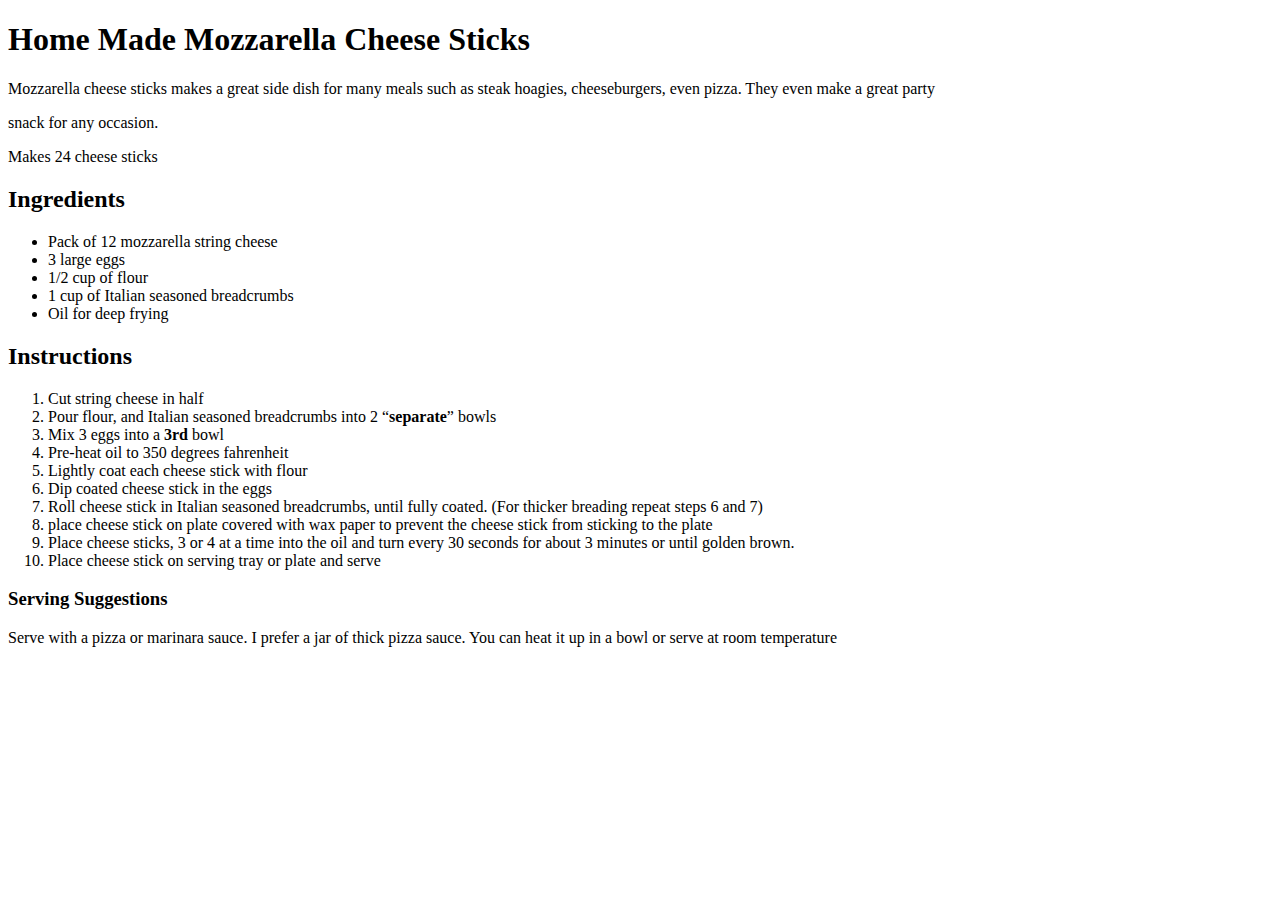
<file: cheese_stick recipe.html>
<!DOCTYPE html>
<html lang="en">
	<head>
		<meta charset="utf-8" />
		<title>My Secret Recipes</title>
	</head>
	<body>
		<h1>Home Made Mozzarella Cheese Sticks</h1>
		<p>Mozzarella cheese sticks makes a great side dish for many meals such as steak hoagies, cheeseburgers, even pizza. They even make a great party</p>
		<p>snack for any occasion.</p>
		
		<p>Makes 24 cheese sticks</p>
		
		<h2>Ingredients</h2>
			<ul>
				<li>Pack of 12 mozzarella string cheese</li>
				<li>3 large eggs</li>
				<li>1/2 cup of flour</li>
				<li>1 cup of Italian seasoned breadcrumbs</li>
				<li>Oil for deep frying</li>
			</ul>
		<h2>Instructions</h2>
			<ol>				
				<li>Cut string cheese in half</li>
				<li>Pour flour, and Italian seasoned breadcrumbs into 2 <q><strong>separate</strong></q> bowls</li>
				<li>Mix 3 eggs into a <strong>3rd</strong> bowl</li>
				<li>Pre-heat oil to 350 degrees fahrenheit</li>
				<li>Lightly coat each cheese stick with flour</li>
				<li>Dip coated cheese stick in the eggs</li>
				<li>Roll cheese stick in Italian seasoned breadcrumbs, until fully coated. (For thicker breading repeat steps 6 and 7)</li>
				<li>place cheese stick on plate covered with wax paper to prevent the cheese stick from sticking to the plate
				<li>Place cheese sticks, 3 or 4 at a time into the oil and turn every 30 seconds for about 3 minutes or until golden brown.</li>
				<li>Place cheese stick on serving tray or plate and serve</li>
			</ol>
		
		<h3>Serving Suggestions</h3>
		
		<p>Serve with a pizza or marinara sauce. I prefer a jar of thick pizza sauce. You can heat it up in a bowl or serve at room temperature<p>
				
	</body>
</html>
</file>
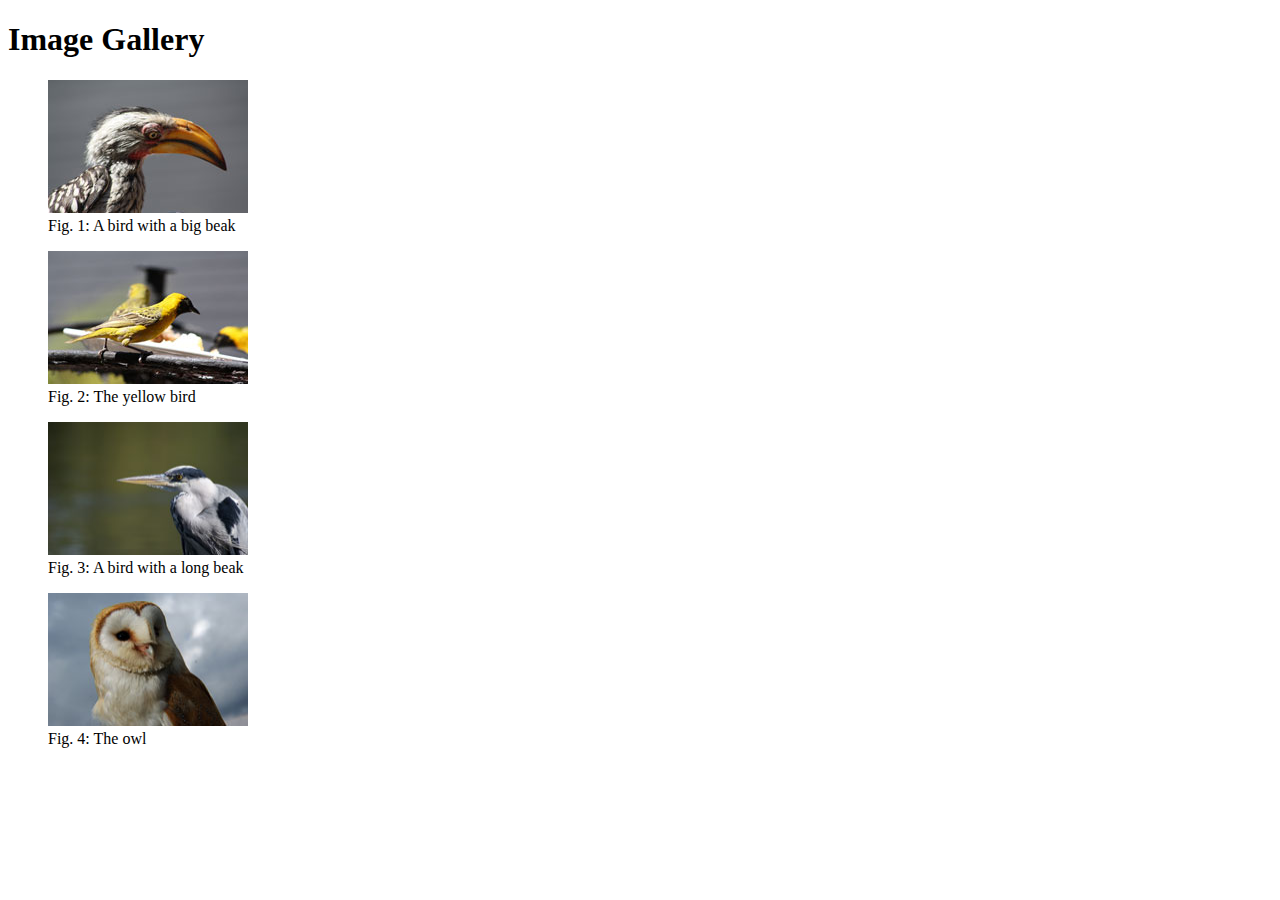
<file: Gallery.html>
<!DOCTYPE html>
<html lang="en">
	<head>
		<meta charset="utf-8" />
		<title>Image Gallery</title>
	</head>
	<body>
		<h1>Image Gallery</h1>
			<figure>
				<a href= "images/bird1.jpg">
				<img src="images/tn-bird1.jpg" alt="tn-bird1"
				width= "200" height= "133">
				</a>
				<figcaption>Fig. 1: A bird with a big beak</figcaption>			
			</figure>
			<figure>
				<a href= "images/bird2.jpg">
				<img src="images/tn-bird2.jpg" alt="tn-bird2"
				width= "200" height= "133">
				</a>
				<figcaption>Fig. 2: The yellow bird</figcaption>			
			</figure>
			<figure>
				<a href= "images/bird3.jpg">
				<img src="images/tn-bird3.jpg" alt="tn-bird3"
				width= "200" height= "133">
				</a>
				<figcaption>Fig. 3: A bird with a long beak</figcaption>			
			</figure><figure>
				<a href= "images/bird4.jpg">
				<img src="images/tn-bird4.jpg" alt="tn-bird4"
				width= "200" height= "133">
				</a>
				<figcaption>Fig. 4: The owl</figcaption>			
			</figure>

	
	</body>
</html>
</file>
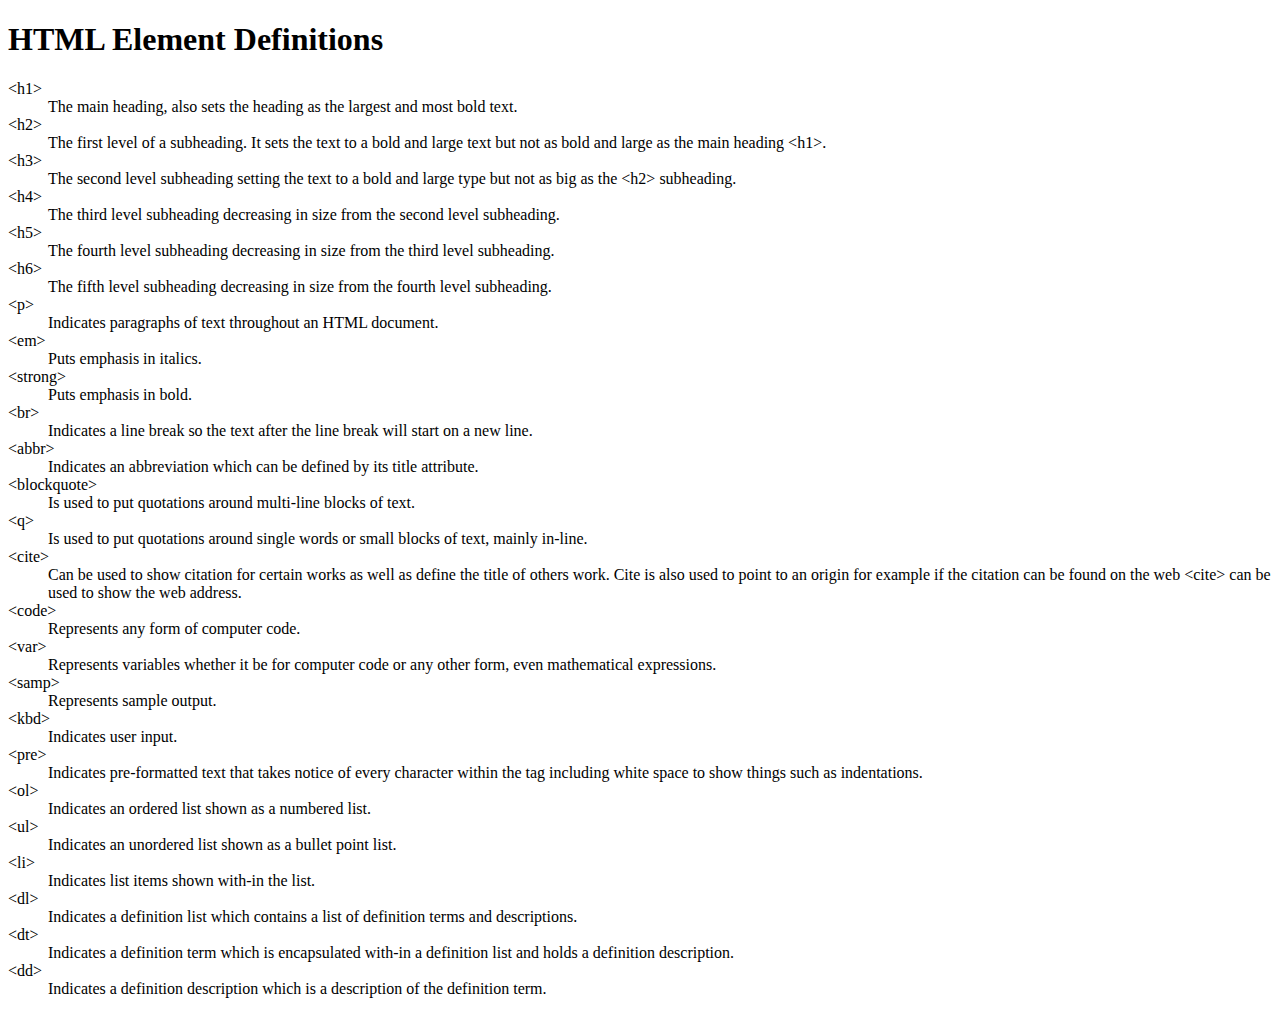
<file: HTML Element Definitions.html>
<!DOCTYPE html>
<html lang="en">
	<head>
		<meta charset="utf-8" />
		<title>HTML Element Definitions</title>
	</head>
	<body>
		<h1>HTML Element Definitions</h1>
		<dl>
			<dt>&lt;h1&gt;</dt>
				<dd>The main heading, also sets the heading as the largest and most bold text.</dd>
			<dt>&lt;h2&gt;</dt>
				<dd>The first level of a subheading. It sets the text to a bold and large text but not as bold and large as the main heading &lt;h1&gt;.</dd>
			<dt>&lt;h3&gt;</dt>
				<dd>The second level subheading setting the text to a bold and large type but not as big as the &lt;h2&gt; subheading.</dd>
			<dt>&lt;h4&gt;</dt>
				<dd>The third level subheading decreasing in size from the second level subheading.</dd>
			<dt>&lt;h5&gt;</dt>
				<dd>The fourth level subheading decreasing in size from the third level subheading.</dd>
			<dt>&lt;h6&gt;</dt>
				<dd>The fifth level subheading decreasing in size from the fourth level subheading.</dd>
			<dt>&lt;p&gt;</dt>
				<dd>Indicates paragraphs of text throughout an HTML document.</dd>
			<dt>&lt;em&gt;</dt>
				<dd>Puts emphasis in italics.</dd>
			<dt>&lt;strong&gt;</dt>	
				<dd>Puts emphasis in bold.</dd>
			<dt>&lt;br&gt;</dt>
				<dd>Indicates a line break so the text after the line break will start on a new line.</dd>
			<dt>&lt;abbr&gt;</dt>
				<dd>Indicates an abbreviation which can be defined by its title attribute. </dd>
			<dt>&lt;blockquote&gt;</dt>
				<dd>Is used to put quotations around multi-line blocks of text.</dd>
			<dt>&lt;q&gt;</dt>
				<dd>Is used to put quotations around single words or small blocks of text, mainly in-line. </dd>
			<dt>&lt;cite&gt;</dt>
				<dd>Can be used to show citation for certain works as well as define the title of others work. Cite is also used to point to an origin for example if the citation can be found on the web &lt;cite&gt; can be used to show the web address.</dd>
			<dt>&lt;code&gt;</dt>
				<dd>Represents any form of computer code.</dd>
			<dt>&lt;var&gt;</dt>
				<dd>Represents variables whether it be for computer code or any other form, even mathematical expressions.</dd>
			<dt>&lt;samp&gt;</dt>
				<dd>Represents sample output.</dd>
			<dt>&lt;kbd&gt;</dt>
				<dd>Indicates user input.</dd>
			<dt>&lt;pre&gt;</dt>
				<dd>Indicates pre-formatted text that takes notice of every character within the tag including white space to show things such as indentations. </dd>
			<dt>&lt;ol&gt;</dt>
				<dd>Indicates an ordered list shown as a numbered list.</dd>
			<dt>&lt;ul&gt;</dt>
				<dd>Indicates an unordered list shown as a bullet point list.</dd>
			<dt>&lt;li&gt;</dt>
				<dd>Indicates list items shown with-in the list.</dd>
			<dt>&lt;dl&gt;</dt>
				<dd>Indicates a definition list which contains a list of definition terms and descriptions.</dd>			
			<dt>&lt;dt&gt;</dt>
				<dd>Indicates a definition term which is encapsulated with-in a definition list and holds a definition description.</dd>
			<dt>&lt;dd&gt;</dt>
				<dd>Indicates a definition description which is a description of the definition term.</dd>	
		</dl>
	</body>
</html>
</file>
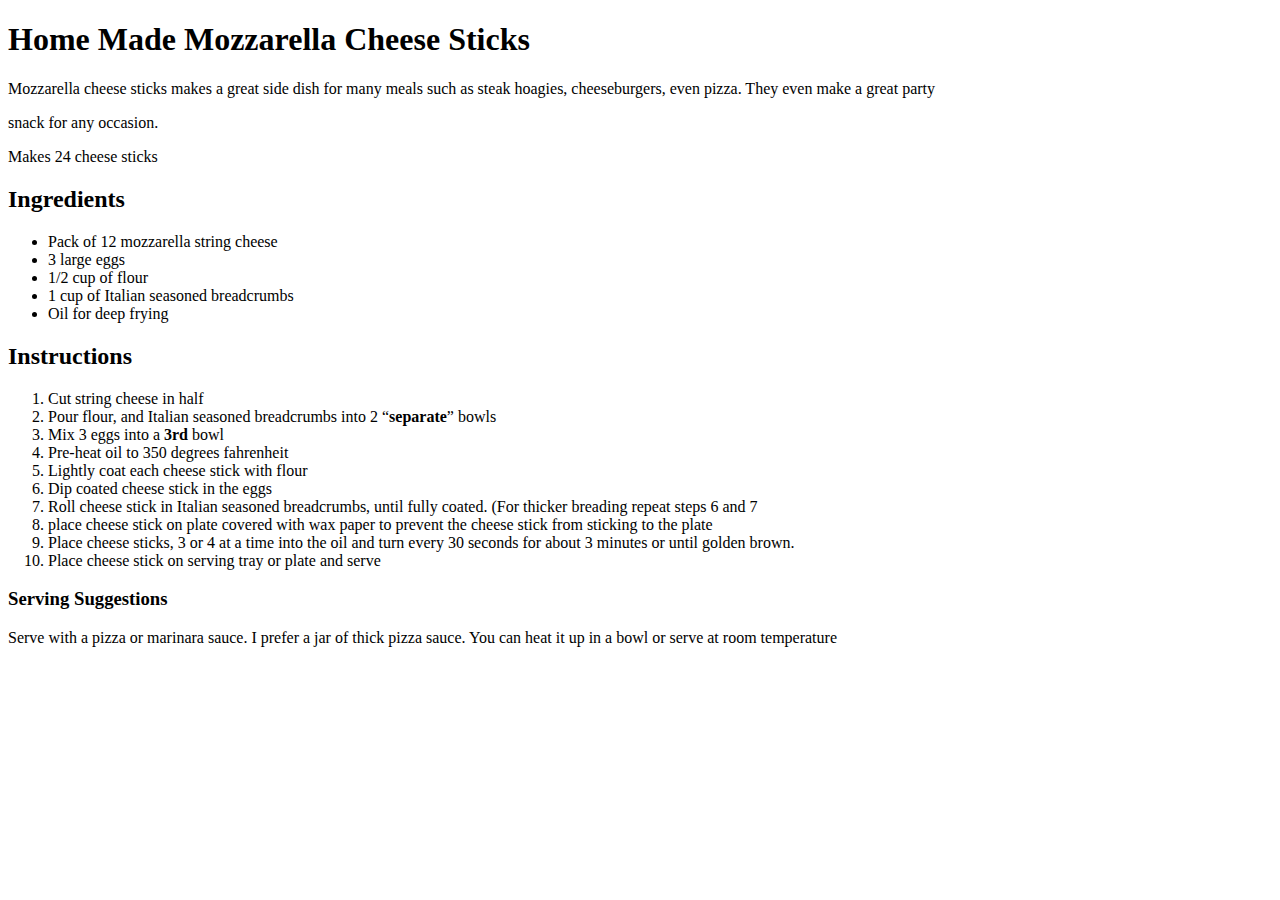
<file: recipe.html>
<!DOCTYPE html>
<html lang="en">
	<head>
		<meta charset="utf-8" />
		<title>My Secret Recipies</title>
	</head>
	<body>
		<h1>Home Made Mozzarella Cheese Sticks</h1>
		<p>Mozzarella cheese sticks makes a great side dish for many meals such as steak hoagies, cheeseburgers, even pizza. They even make a great party</p>
		<p>snack for any occasion.</p>
		
		<p>Makes 24 cheese sticks</p>
		
		<h2>Ingredients</h2>
			<ul>
				<li>Pack of 12 mozzarella string cheese</li>
				<li>3 large eggs</li>
				<li>1/2 cup of flour</li>
				<li>1 cup of Italian seasoned breadcrumbs</li>
				<li>Oil for deep frying</li>
			</ul>
		<h2>Instructions</h2>
			<ol>				
				<li>Cut string cheese in half</li>
				<li>Pour flour, and Italian seasoned breadcrumbs into 2 <q><strong>separate</strong></q> bowls</li>
				<li>Mix 3 eggs into a <strong>3rd</strong> bowl</li>
				<li>Pre-heat oil to 350 degrees fahrenheit</li>
				<li>Lightly coat each cheese stick with flour</li>
				<li>Dip coated cheese stick in the eggs</li>
				<li>Roll cheese stick in Italian seasoned breadcrumbs, until fully coated. (For thicker breading repeat steps 6 and 7</li>
				<li>place cheese stick on plate covered with wax paper to prevent the cheese stick from sticking to the plate
				<li>Place cheese sticks, 3 or 4 at a time into the oil and turn every 30 seconds for about 3 minutes or until golden brown.</li>
				<li>Place cheese stick on serving tray or plate and serve</li>
			</ol>
		
		<h3>Serving Suggestions</h3>
		
		<p>Serve with a pizza or marinara sauce. I prefer a jar of thick pizza sauce. You can heat it up in a bowl or serve at room temperature<p>
				
	</body>
</html>
</file>
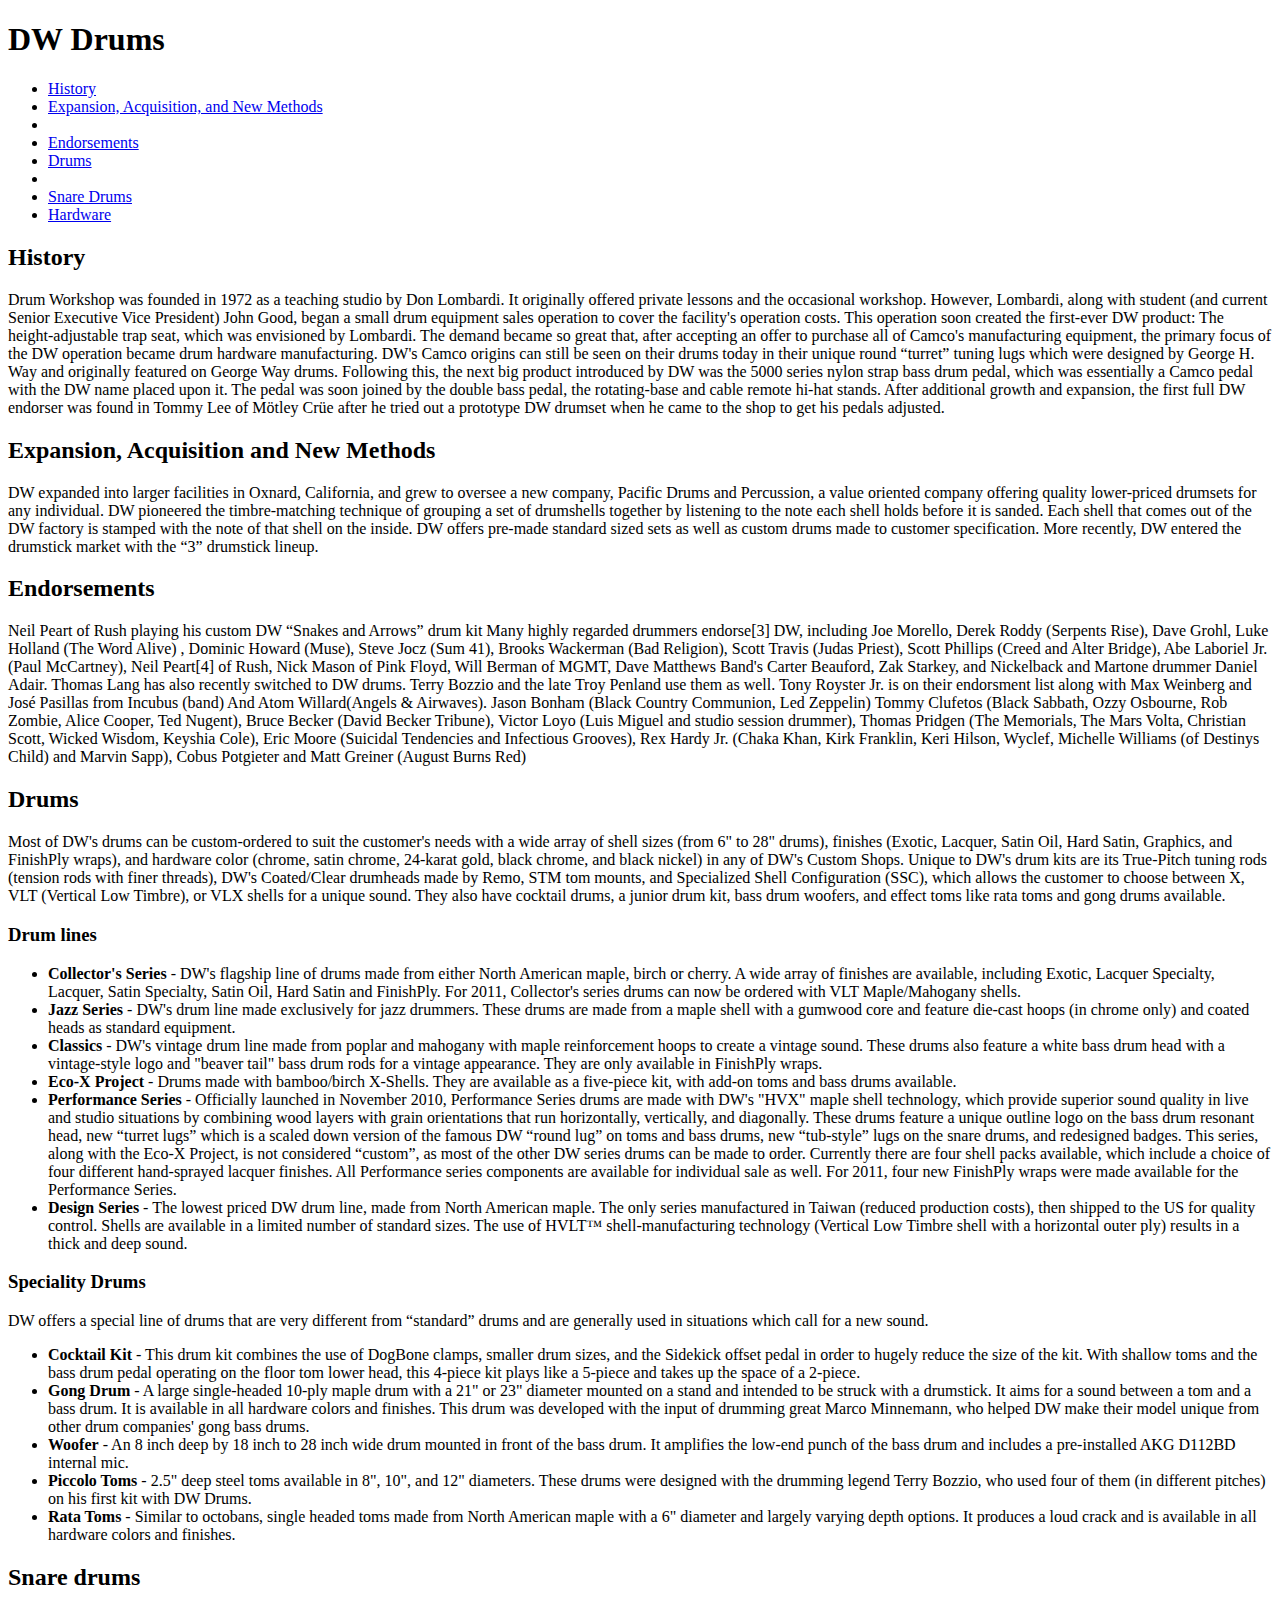
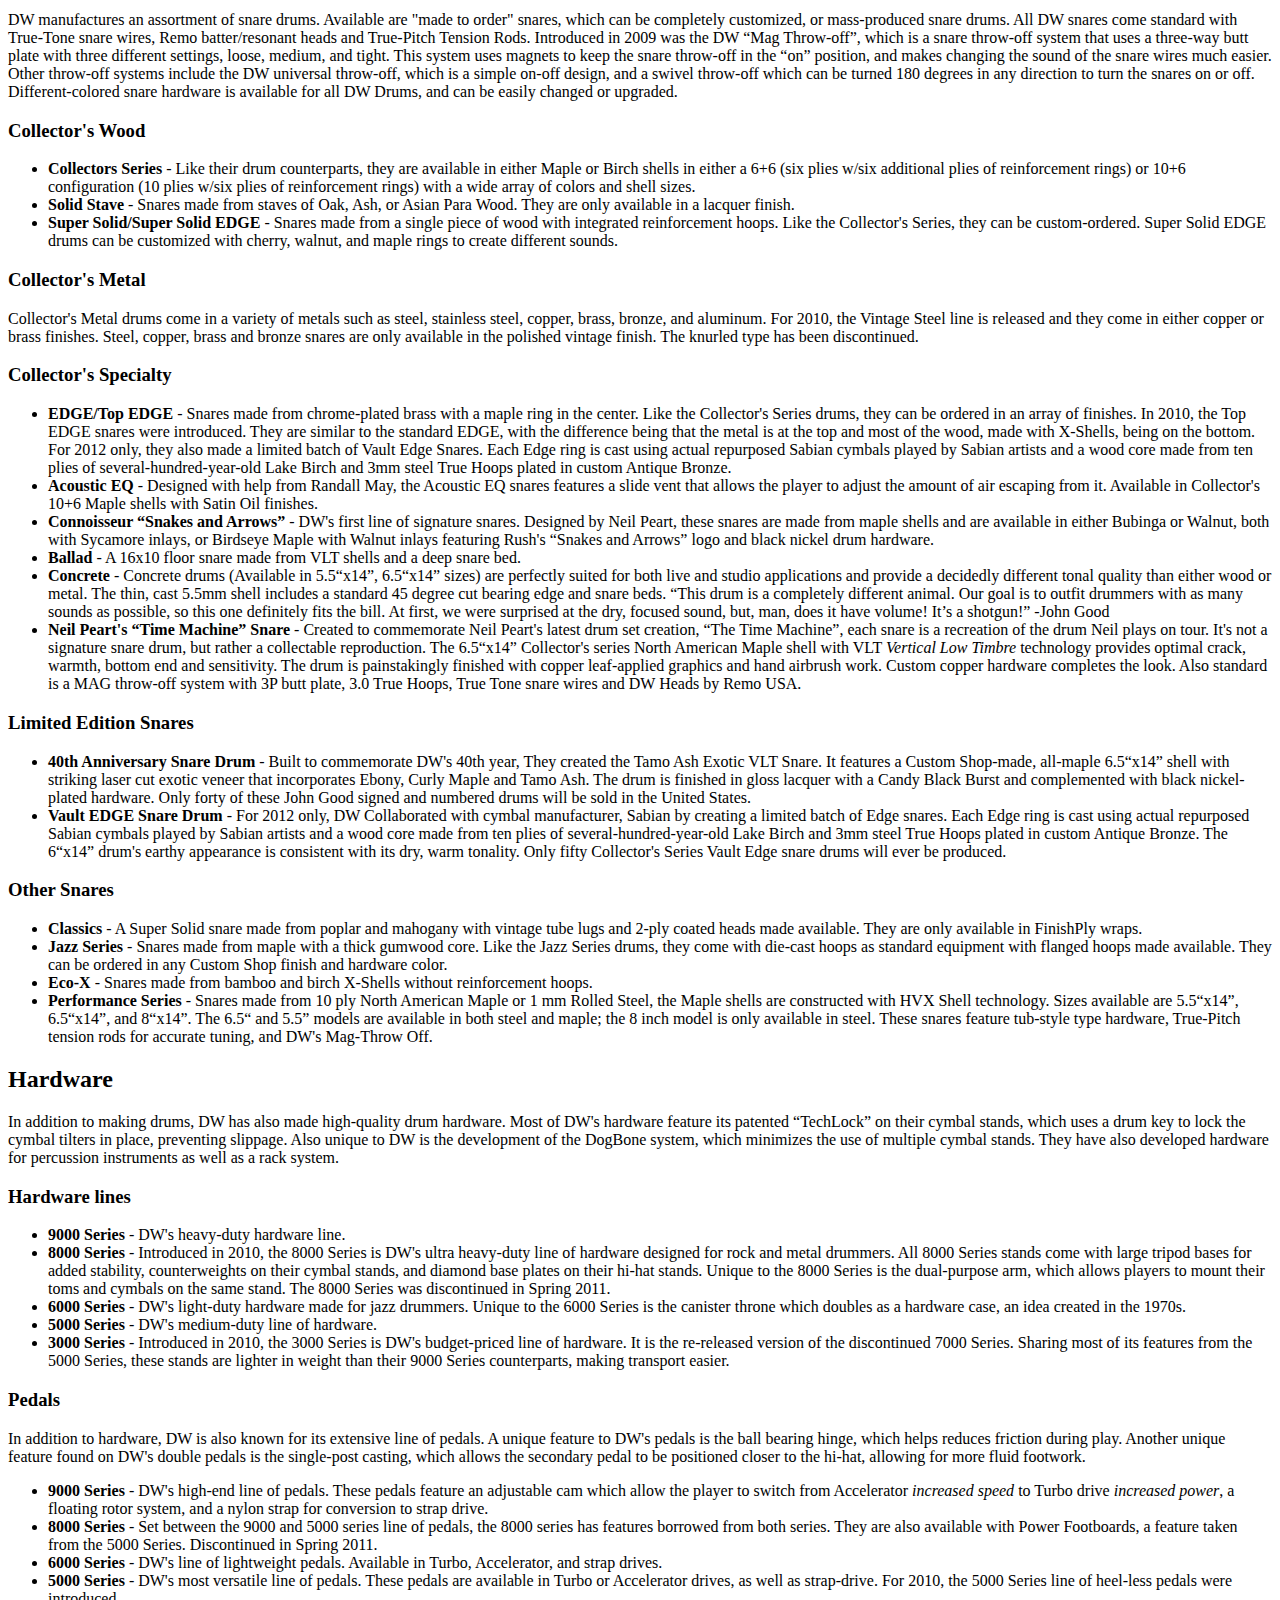
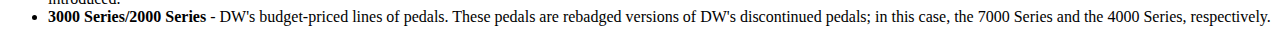
<file: Box-model/box-model.html>
<!DOCTYPE html>
<html lang="en">
	<head>
		<meta charset="utf-8" />
		<title>Dw Drums wikipedia info</title>
		<link rel="stylesheet" type="text/styles" href="CSS/styles.css">
		<link href='http://fonts.googleapis.com/css?family=Freckle+Face' rel='stylesheet' type='text/css'>
	</head>
	<body>
	
		<h1>DW Drums</h1>
		<div id = "nav">
		<ul>
			<li><a href="#History">History</a></li>
			<li><a href="#Expansion">Expansion, Acquisition, and New Methods</a><li>
			<li><a href="#Endorsements">Endorsements</a></li>
			<li><a href="#Drums">Drums</a><li>
			<li><a href= "#Snare">Snare Drums</a></li>
			<li><a href= "#Hardware">Hardware</a></li>
		</ul>
		</div>
		<div id = "History"><h2>History</h2>
			<p>Drum Workshop was founded in 1972 as a teaching studio by Don Lombardi. It originally offered private lessons and the occasional workshop. However, Lombardi, along with student (and current Senior Executive Vice President) John Good, began a small drum equipment sales operation to cover the facility's operation costs.

			This operation soon created the first-ever DW product: The height-adjustable trap seat, which was envisioned by Lombardi. The demand became so great that, after accepting an offer to purchase all of Camco's manufacturing equipment, the primary focus of the DW operation became drum hardware manufacturing. DW's Camco origins can still be seen on their drums today in their unique round <q>turret</q> tuning lugs which were designed by George H. Way and originally featured on George Way drums. Following this, the next big product introduced by DW was the 5000 series nylon strap bass drum pedal, which was essentially a Camco pedal with the DW name placed upon it. The pedal was soon joined by the double bass pedal, the rotating-base and cable remote hi-hat stands. After additional growth and expansion, the first full DW endorser was found in Tommy Lee of Mötley Crüe after he tried out a prototype DW drumset when he came to the shop to get his pedals adjusted.</p>
		</div>
		
		<div id = "Expansion"><h2>Expansion, Acquisition and New Methods</h2>
			<p>DW expanded into larger facilities in Oxnard, California, and grew to oversee a new company, Pacific Drums and Percussion, a value oriented company offering quality lower-priced drumsets for any individual.

			DW pioneered the timbre-matching technique of grouping a set of drumshells together by listening to the note each shell holds before it is sanded. Each shell that comes out of the DW factory is stamped with the note of that shell on the inside. DW offers pre-made standard sized sets as well as custom drums made to customer specification.

			More recently, DW entered the drumstick market with the <q>3</q> drumstick lineup.</p>
		</div>

		<div id = "Endorsements"><h2>Endorsements</h2>


			<p>Neil Peart of Rush playing his custom DW <q>Snakes and Arrows</q> drum kit
			Many highly regarded drummers endorse[3] DW, including Joe Morello, Derek Roddy (Serpents Rise), Dave Grohl, Luke Holland (The Word Alive) , Dominic Howard (Muse), Steve Jocz (Sum 41), Brooks Wackerman (Bad Religion), Scott Travis (Judas Priest), Scott Phillips (Creed and Alter Bridge), Abe Laboriel Jr. (Paul McCartney), Neil Peart[4] of Rush, Nick Mason of Pink Floyd, Will Berman of MGMT, Dave Matthews Band's Carter Beauford, Zak Starkey, and Nickelback and Martone drummer Daniel Adair. Thomas Lang has also recently switched to DW drums. Terry Bozzio and the late Troy Penland use them as well. Tony Royster Jr. is on their endorsment list along with Max Weinberg and José Pasillas from Incubus (band) And Atom Willard(Angels & Airwaves). Jason Bonham (Black Country Communion, Led Zeppelin) Tommy Clufetos (Black Sabbath, Ozzy Osbourne, Rob Zombie, Alice Cooper, Ted Nugent), Bruce Becker (David Becker Tribune), Victor Loyo (Luis Miguel and studio session drummer), Thomas Pridgen (The Memorials, The Mars Volta, Christian Scott, Wicked Wisdom, Keyshia Cole), Eric Moore (Suicidal Tendencies and Infectious Grooves), Rex Hardy Jr. (Chaka Khan, Kirk Franklin, Keri Hilson, Wyclef, Michelle Williams (of Destinys Child) and Marvin Sapp), Cobus Potgieter and Matt Greiner (August Burns Red)</p><div class="glow"></div></div>

		<div id = "Drums"><h2>Drums</h2>
			<p>Most of DW's drums can be custom-ordered to suit the customer's needs with a wide array of shell sizes (from 6" to 28" drums), finishes (Exotic, Lacquer, Satin Oil, Hard Satin, Graphics, and FinishPly wraps), and hardware color (chrome, satin chrome, 24-karat gold, black chrome, and black nickel) in any of DW's Custom Shops. Unique to DW's drum kits are its True-Pitch tuning rods (tension rods with finer threads), DW's Coated/Clear drumheads made by Remo, STM tom mounts, and Specialized Shell Configuration (SSC), which allows the customer to choose between X, VLT (Vertical Low Timbre), or VLX shells for a unique sound. They also have cocktail drums, a junior drum kit, bass drum woofers, and effect toms like rata toms and gong drums available.</p>

			<h3><strong>Drum lines</strong></h3>
				<ul>
					<li><strong>Collector's Series</strong> - DW's flagship line of drums made from either North American maple, birch or cherry. A wide array of finishes are available, including Exotic, Lacquer Specialty, Lacquer, Satin Specialty, Satin Oil, Hard Satin and FinishPly. For 2011, Collector's series drums can now be ordered with VLT Maple/Mahogany shells.</li>
					<li><strong>Jazz Series</strong> - DW's drum line made exclusively for jazz drummers. These drums are made from a maple shell with a gumwood core and feature die-cast hoops (in chrome only) and coated heads as standard equipment.</li>
					<li><strong>Classics</strong> - DW's vintage drum line made from poplar and mahogany with maple reinforcement hoops to create a vintage sound. These drums also feature a white bass drum head with a vintage-style logo and "beaver tail" bass drum rods for a vintage appearance. They are only available in FinishPly wraps.</li>
					<li><strong>Eco-X Project</strong> - Drums made with bamboo/birch X-Shells. They are available as a five-piece kit, with add-on toms and bass drums available.</li>
					<li><strong>Performance Series</strong> - Officially launched in November 2010, Performance Series drums are made with DW's "HVX" maple shell technology, which provide superior sound quality in live and studio situations by combining wood layers with grain orientations that run horizontally, vertically, and diagonally. These drums feature a unique outline logo on the bass drum resonant head, new <q>turret lugs</q> which is a scaled down version of the famous DW <q>round lug</q> on toms and bass drums, new <q>tub-style</q> lugs on the snare drums, and redesigned badges. This series, along with the Eco-X Project, is not considered <q>custom</q>, as most of the other DW series drums can be made to order. Currently there are four shell packs available, which include a choice of four different hand-sprayed lacquer finishes. All Performance series components are available for individual sale as well. For 2011, four new FinishPly wraps were made available for the Performance Series.</li>
					<li><strong>Design Series</strong> - The lowest priced DW drum line, made from North American maple. The only series manufactured in Taiwan (reduced production costs), then shipped to the US for quality control. Shells are available in a limited number of standard sizes. The use of HVLT™ shell-manufacturing technology (Vertical Low Timbre shell with a horizontal outer ply) results in a thick and deep sound.</li>
				</ul>
			<h3><strong>Speciality Drums</strong></h3>
				<p>DW offers a special line of drums that are very different from <q>standard</q> drums and are generally used in situations which call for a new sound.</p>

				<ul>
					<li><strong>Cocktail Kit</strong> - This drum kit combines the use of DogBone clamps, smaller drum sizes, and the Sidekick offset pedal in order to hugely reduce the size of the kit. With shallow toms and the bass drum pedal operating on the floor tom lower head, this 4-piece kit plays like a 5-piece and takes up the space of a 2-piece.</li>
					<li><strong>Gong Drum</strong> - A large single-headed 10-ply maple drum with a 21" or 23" diameter mounted on a stand and intended to be struck with a drumstick. It aims for a sound between a tom and a bass drum. It is available in all hardware colors and finishes. This drum was developed with the input of drumming great Marco Minnemann, who helped DW make their model unique from other drum companies' gong bass drums.</li>
					<li><strong>Woofer</strong> - An 8 inch deep by 18 inch to 28 inch wide drum mounted in front of the bass drum. It amplifies the low-end punch of the bass drum and includes a pre-installed AKG D112BD internal mic.</li>
					<li><strong>Piccolo Toms</strong> - 2.5" deep steel toms available in 8", 10", and 12" diameters. These drums were designed with the drumming legend Terry Bozzio, who used four of them (in different pitches) on his first kit with DW Drums.</li>
					<li><strong>Rata Toms</strong> - Similar to octobans, single headed toms made from North American maple with a 6" diameter and largely varying depth options. It produces a loud crack and is available in all hardware colors and finishes.</li>
				</ul>
		</div>
		<div id = "Snare"><h2>Snare drums</h2>
			<p>DW manufactures an assortment of snare drums. Available are "made to order" snares, which can be completely customized, or mass-produced snare drums. All DW snares come standard with True-Tone snare wires, Remo batter/resonant heads and True-Pitch Tension Rods. Introduced in 2009 was the DW <q>Mag Throw-off</q>, which is a snare throw-off system that uses a three-way butt plate with three different settings, loose, medium, and tight. This system uses magnets to keep the snare throw-off in the <q>on</q> position, and makes changing the sound of the snare wires much easier. Other throw-off systems include the DW universal throw-off, which is a simple on-off design, and a swivel throw-off which can be turned 180 degrees in any direction to turn the snares on or off. Different-colored snare hardware is available for all DW Drums, and can be easily changed or upgraded.</p>

			<h3><strong>Collector's Wood</strong></h3>
				<ul>
					<li><strong>Collectors Series</strong> - Like their drum counterparts, they are available in either Maple or Birch shells in either a 6+6 (six plies w/six additional plies of reinforcement rings) or 10+6 configuration (10 plies w/six plies of reinforcement rings) with a wide array of colors and shell sizes.</li>
					<li><strong>Solid Stave</strong> - Snares made from staves of Oak, Ash, or Asian Para Wood. They are only available in a lacquer finish.</li>
					<li><strong>Super Solid/Super Solid EDGE</strong> - Snares made from a single piece of wood with integrated reinforcement hoops. Like the Collector's Series, they can be custom-ordered. Super Solid EDGE drums can be customized with cherry, walnut, and maple rings to create different sounds.</li>
				</ul>
			<h3><strong>Collector's Metal</strong></h3>
				<p>Collector's Metal drums come in a variety of metals such as steel, stainless steel, copper, brass, bronze, and aluminum. For 2010, the Vintage Steel line is released and they come in either copper or brass finishes. Steel, copper, brass and bronze snares are only available in the polished vintage finish. The knurled type has been discontinued.</p>
		
			<h3><strong>Collector's Specialty</strong></h3>
				<ul>
					<li><strong>EDGE/Top EDGE</strong> - Snares made from chrome-plated brass with a maple ring in the center. Like the Collector's Series drums, they can be ordered in an array of finishes. In 2010, the Top EDGE snares were introduced. They are similar to the standard EDGE, with the difference being that the metal is at the top and most of the wood, made with X-Shells, being on the bottom. For 2012 only, they also made a limited batch of Vault Edge Snares. Each Edge ring is cast using actual repurposed Sabian cymbals played by Sabian artists and a wood core made from ten plies of several-hundred-year-old Lake Birch and 3mm steel True Hoops plated in custom Antique Bronze.</li>
					<li><strong>Acoustic EQ</strong> - Designed with help from Randall May, the Acoustic EQ snares features a slide vent that allows the player to adjust the amount of air escaping from it. Available in Collector's 10+6 Maple shells with Satin Oil finishes.</li>
					<li><strong>Connoisseur <q>Snakes and Arrows</q></strong> - DW's first line of signature snares. Designed by Neil Peart, these snares are made from maple shells and are available in either Bubinga or Walnut, both with Sycamore inlays, or Birdseye Maple with Walnut inlays featuring Rush's <q>Snakes and Arrows</q> logo and black nickel drum hardware.</li>
					<li><strong>Ballad</strong> - A 16x10 floor snare made from VLT shells and a deep snare bed.</li>
					<li><strong>Concrete</strong> - Concrete drums (Available in 5.5<q>x14</q>, 6.5<q>x14</q> sizes) are perfectly suited for both live and studio applications and provide a decidedly different tonal quality than either wood or metal. The thin, cast 5.5mm shell includes a standard 45 degree cut bearing edge and snare beds. <q>This drum is a completely different animal. Our goal is to outfit drummers with as many sounds as possible, so this one definitely fits the bill. At first, we were surprised at the dry, focused sound, but, man, does it have volume! It’s a shotgun!</q> -John Good</li>
					<li><strong>Neil Peart's <q>Time Machine</q> Snare</strong> - Created to commemorate Neil Peart's latest drum set creation, <q>The Time Machine</q>, each snare is a recreation of the drum Neil plays on tour.  It's not a signature snare drum, but rather a collectable reproduction.  The 6.5<q>x14</q> Collector's series North American Maple shell with VLT <em>Vertical Low Timbre</em> technology provides optimal crack, warmth, bottom end and sensitivity. The drum is painstakingly finished with copper leaf-applied graphics and hand airbrush work. Custom copper hardware completes the look. Also standard is a MAG throw-off system with 3P butt plate, 3.0 True Hoops, True Tone snare wires and DW Heads by Remo USA.</li>
				</ul>
				
			<h3><strong>Limited Edition Snares</strong></h3>
				<ul>
					<li><strong>40th Anniversary Snare Drum</strong> - Built to commemorate DW's 40th year, They created the Tamo Ash Exotic VLT Snare. It features a Custom Shop-made, all-maple 6.5<q>x14</q> shell with striking laser cut exotic veneer that incorporates Ebony, Curly Maple and Tamo Ash. The drum is finished in gloss lacquer with a Candy Black Burst and complemented with black nickel-plated hardware. Only forty of these John Good signed and numbered drums will be sold in the United States.</li>
					<li><strong>Vault EDGE Snare Drum</strong> - For 2012 only, DW Collaborated with cymbal manufacturer, Sabian by creating a limited batch of Edge snares. Each Edge ring is cast using actual repurposed Sabian cymbals played by Sabian artists and a wood core made from ten plies of several-hundred-year-old Lake Birch and 3mm steel True Hoops plated in custom Antique Bronze. The 6<q>x14</q> drum's earthy appearance is consistent with its dry, warm tonality. Only fifty Collector's Series Vault Edge snare drums will ever be produced.</li>
				</ul>
			<h3><strong>Other Snares</strong></h3>
				<ul>
					<li><strong>Classics</strong> - A Super Solid snare made from poplar and mahogany with vintage tube lugs and 2-ply coated heads made available. They are only available in FinishPly wraps.</li>
					<li><strong>Jazz Series</strong> - Snares made from maple with a thick gumwood core. Like the Jazz Series drums, they come with die-cast hoops as standard equipment with flanged hoops made available. They can be ordered in any Custom Shop finish and hardware color.</li>
					<li><strong>Eco-X</strong> - Snares made from bamboo and birch X-Shells without reinforcement hoops.</li>
					<li><strong>Performance Series</strong> - Snares made from 10 ply North American Maple or 1 mm Rolled Steel, the Maple shells are constructed with HVX Shell technology. Sizes available are 5.5<q>x14</q>, 6.5<q>x14</q>, and 8<q>x14</q>. The 6.5<q> and 5.5</q> models are available in both steel and maple; the 8 inch model is only available in steel. These snares feature tub-style type hardware, True-Pitch tension rods for accurate tuning, and DW's Mag-Throw Off.</li>
				
				</ul>
		</div>
		<div id = "Hardware"><h2>Hardware</h2>
			<p>In addition to making drums, DW has also made high-quality drum hardware. Most of DW's hardware feature its patented <q>TechLock</q> on their cymbal stands, which uses a drum key to lock the cymbal tilters in place, preventing slippage. Also unique to DW is the development of the DogBone system, which minimizes the use of multiple cymbal stands. They have also developed hardware for percussion instruments as well as a rack system.</p>

			<h3><strong>Hardware lines</strong></h3>
				<ul>
					<li><strong>9000 Series</strong> - DW's heavy-duty hardware line.</li>
					<li><strong>8000 Series</strong> - Introduced in 2010, the 8000 Series is DW's ultra heavy-duty line of hardware designed for rock and metal drummers. All 8000 Series stands come with large tripod bases for added stability, counterweights on their cymbal stands, and diamond base plates on their hi-hat stands. Unique to the 8000 Series is the dual-purpose arm, which allows players to mount their toms and cymbals on the same stand. The 8000 Series was discontinued in Spring 2011.</li>
					<li><strong>6000 Series</strong> - DW's light-duty hardware made for jazz drummers. Unique to the 6000 Series is the canister throne which doubles as a hardware case, an idea created in the 1970s.</li>
					<li><strong>5000 Series</strong> - DW's medium-duty line of hardware.</li>
					<li><strong>3000 Series</strong> - Introduced in 2010, the 3000 Series is DW's budget-priced line of hardware. It is the re-released version of the discontinued 7000 Series. Sharing most of its features from the 5000 Series, these stands are lighter in weight than their 9000 Series counterparts, making transport easier.</li>
				</ul>
				
			<h3><strong>Pedals</strong></h3>
				<p>In addition to hardware, DW is also known for its extensive line of pedals. A unique feature to DW's pedals is the ball bearing hinge, which helps reduces friction during play. Another unique feature found on DW's double pedals is the single-post casting, which allows the secondary pedal to be positioned closer to the hi-hat, allowing for more fluid footwork.</p>
				<ul>
					<li><strong>9000 Series</strong> - DW's high-end line of pedals. These pedals feature an adjustable cam which allow the player to switch from Accelerator <em>increased speed</em> to Turbo drive <em>increased power</em>, a floating rotor system, and a nylon strap for conversion to strap drive.</li>
					<li><strong>8000 Series</strong> - Set between the 9000 and 5000 series line of pedals, the 8000 series has features borrowed from both series. They are also available with Power Footboards, a feature taken from the 5000 Series. Discontinued in Spring 2011.</li>
					<li><strong>6000 Series</strong> - DW's line of lightweight pedals. Available in Turbo, Accelerator, and strap drives.</li>
					<li><strong>5000 Series</strong> - DW's most versatile line of pedals. These pedals are available in Turbo or Accelerator drives, as well as strap-drive. For 2010, the 5000 Series line of heel-less pedals were introduced.</li>
					<li><strong>3000 Series/2000 Series</strong> - DW's budget-priced lines of pedals. These pedals are rebadged versions of DW's discontinued pedals; in this case, the 7000 Series and the 4000 Series, respectively.</li>
				</ul>
		</div>
				
		
	</body>
</html>
</file>
<file: Box-model/CSS/styles.css>
body {
	background: #000000;
	color: rgba(153, 153, 153, 1);
	font-family: arial, venanda, sanserif;
	margin:30px;
	
	
	
}

#nav>ul{
	list-style-type:none;
	margin:0;
	padding:0;
	overflow:hidden;
}

#nav>ul>li{
	float:left;
}
	a:link,a:visited
{
	display:block;
	width:200px;
	font-weight:bold;
	color:#000000;
	background-color:#EDFF2B;
	text-align:center;
	padding:4px;
	text-decoration:none;
	text-transform:uppercase;
}
	a:hover,a:active
{
	background-color:#99A60E;
}


h1{
	font-family: 'Freckle Face', cursive;
	color: #ffffff;
	font-weight:bold;
	font-size:48pt;
	letter-spacing:0.5em;
	text-align:center;
}

h2{
	font-family: 'Freckle Face', cursive;
	color: rgba(255, 55, 5, 1);
	background-color: rgba(153, 153, 153, 1);
	text-shadow:0.1em 0.1em #333;
	text-align:center;
	line-height:130%;
	
}
ul{	
	background-color:black;
	line-height:175%;
	list-style: inside circle;
}

#History{
	padding:20px;
	margin:50px;
	width:550px;
	height:500px;
	overflow: scroll;
	border-style: outset;
	border-width:10px;
	border-color:#604BD8;
	border-radius: 10px;
	 -moz-border-radius: 10px; 
	 -webkit-border-radius: 10px;
	background:rgba(217, 2, 2, 0.39);
	line-height:150%;
	float:left;
	}
#History>p{
	text-indent:50px;
	}
#Expansion {
	
	padding:20px;
	margin:50px;
	width:550px;
	height:300px;
	overflow: scroll;
	border-style: outset;
	border-width:10px;
	border-color:#604BD8;
	border-radius: 10px;
	 -moz-border-radius: 10px; 
	 -webkit-border-radius: 10px;
	background:rgba(217, 2, 2, 0.39);
	line-height:150%;
	
	}
#Expansion>p{
	text-indent:50px;
	}

#Endorsements {
	
	padding:20px;
	margin:50px;
	width:550px;
	height:500px;
	overflow: scroll;
	border-style: outset;
	border-width:10px;
	border-color:#604BD8;
	border-radius: 10px;
	 -moz-border-radius: 10px; 
	 -webkit-border-radius: 10px;
	background:rgba(217, 2, 2, 0.39);
	line-height:150%;
	float:left;
}

#Endorsements>p{
	text-indent:50px;
	}
#Drums {
	padding:20px;
	margin:50px;
	width:550px;
	height:500px;
	overflow: scroll;
	border-style: outset;
	border-width:10px;
	border-color:#604BD8;
	border-radius: 10px;
	 -moz-border-radius: 10px; 
	 -webkit-border-radius: 10px;
	background:rgba(217, 2, 2, 0.39);
	line-height:150%;
	

	}

#Drums>p{
	text-indent:50px;
	}

#Snare {
	
	padding:20px;
	margin:50px;
	width:550px;
	height:500px;
	overflow: scroll;
	border-style: outset;
	border-width:10px;
	border-color:#604BD8;
	border-radius: 10px;
	 -moz-border-radius: 10px; 
	 -webkit-border-radius: 10px;
	background:rgba(217, 2, 2, 0.39);
	line-height:150%;
	float:left;
	}
	
#Snare>p{
	text-indent:50px;
	}

#Hardware {
	padding:20px;
	margin:50px;
	width:550px;
	height:500px;
	overflow: scroll;
	border-style: outset;
	border-width:10px;
	border-color:#604BD8;
	border-radius: 10px;
	 -moz-border-radius: 10px; 
	 -webkit-border-radius: 10px;
	background:rgba(217, 2, 2, 0.39);
	line-height:150%;
	}

#Hardware>p{
	text-indent:50px;
	}

em {
	color: #3BDA00;
}

strong{
	color: #ffffff;
}
</file>
